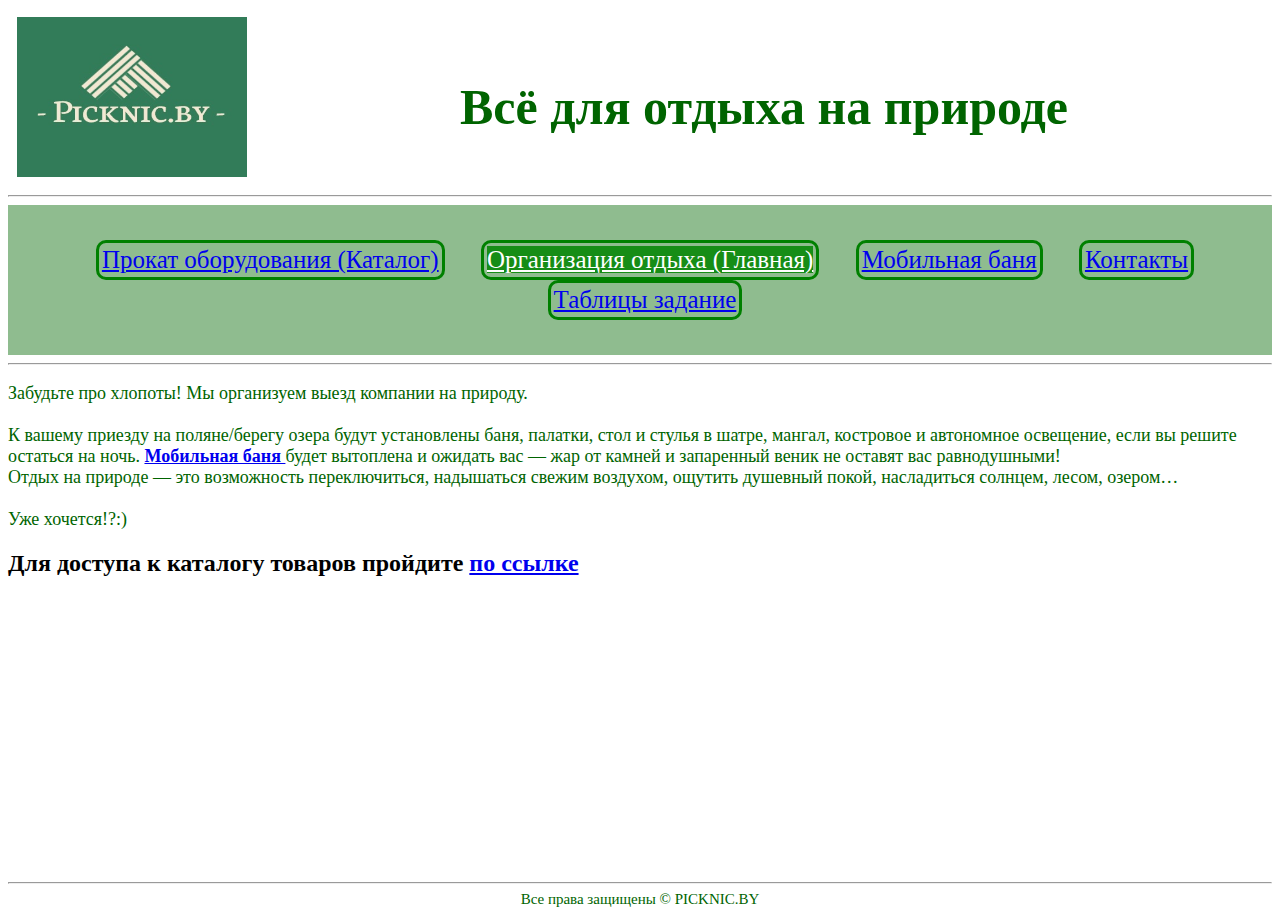
<file: index.html>
<!DOCTYPE html>
<html lang="en">
<head>
    <meta charset="UTF-8">
    <meta name="viewport" content="width=device-width, initial-scale=1.0">
    <title>Аренда оборудования для туристов</title>
    <link rel="stylesheet" href="style.css">
    </head>
<body>
    <div class="content">
    <div class="header">
    <tr>
        <td>
            <img src="images/Logo.jpg" width="230" height="160" class="rightimg" alt="Логотип Picknic.by">

        </td>
        <td>
            <br><br>
            <h1 class="sizeText">
                Всё для отдыха на природе 
        
            </h1>
        </td>

    </tr>
   <br><hr>
    <div class="navigation">
    <ul class="hrr">
        <li><a href="rent.html"> Прокат оборудования (Каталог)</a></li>
        <li><a href="#"  class="active">Организация отдыха (Главная) </a></li>
        <li><a href="sauna.html">Мобильная баня</a></li>
        <li><a href="contact.html"> Контакты </a></li>
        <li><a href="catalog/bigTentTable.html"> Таблицы задание </a></li>

    </ul>
    </div>
    </div>
    <hr>
    <div class="headText">
        <p> Забудьте про хлопоты!

            Мы организуем выезд компании на природу. <br><br> К вашему приезду на поляне/берегу озера будут установлены баня, палатки, стол и стулья в шатре, мангал, костровое и автономное освещение, если вы решите остаться на ночь.
            
            <a href="sauna.html"><b>Мобильная баня </b></a> будет вытоплена и ожидать вас — жар от камней и запаренный веник не оставят вас равнодушными! <br>
            
            Отдых на природе — это возможность переключиться, надышаться свежим воздухом, ощутить душевный покой, насладиться солнцем, лесом, озером…
            <br><br>
            Уже хочется!?:) </p>


    </div>


    <h2> Для доступа к каталогу товаров пройдите <a href="rent.html">по ссылке </a> </h2>
    
    </div>
 <div class="footer">
    <hr>
    Все права защищены &copy; PICKNIC.BY

 </div>

 </body>
</html>
</file>
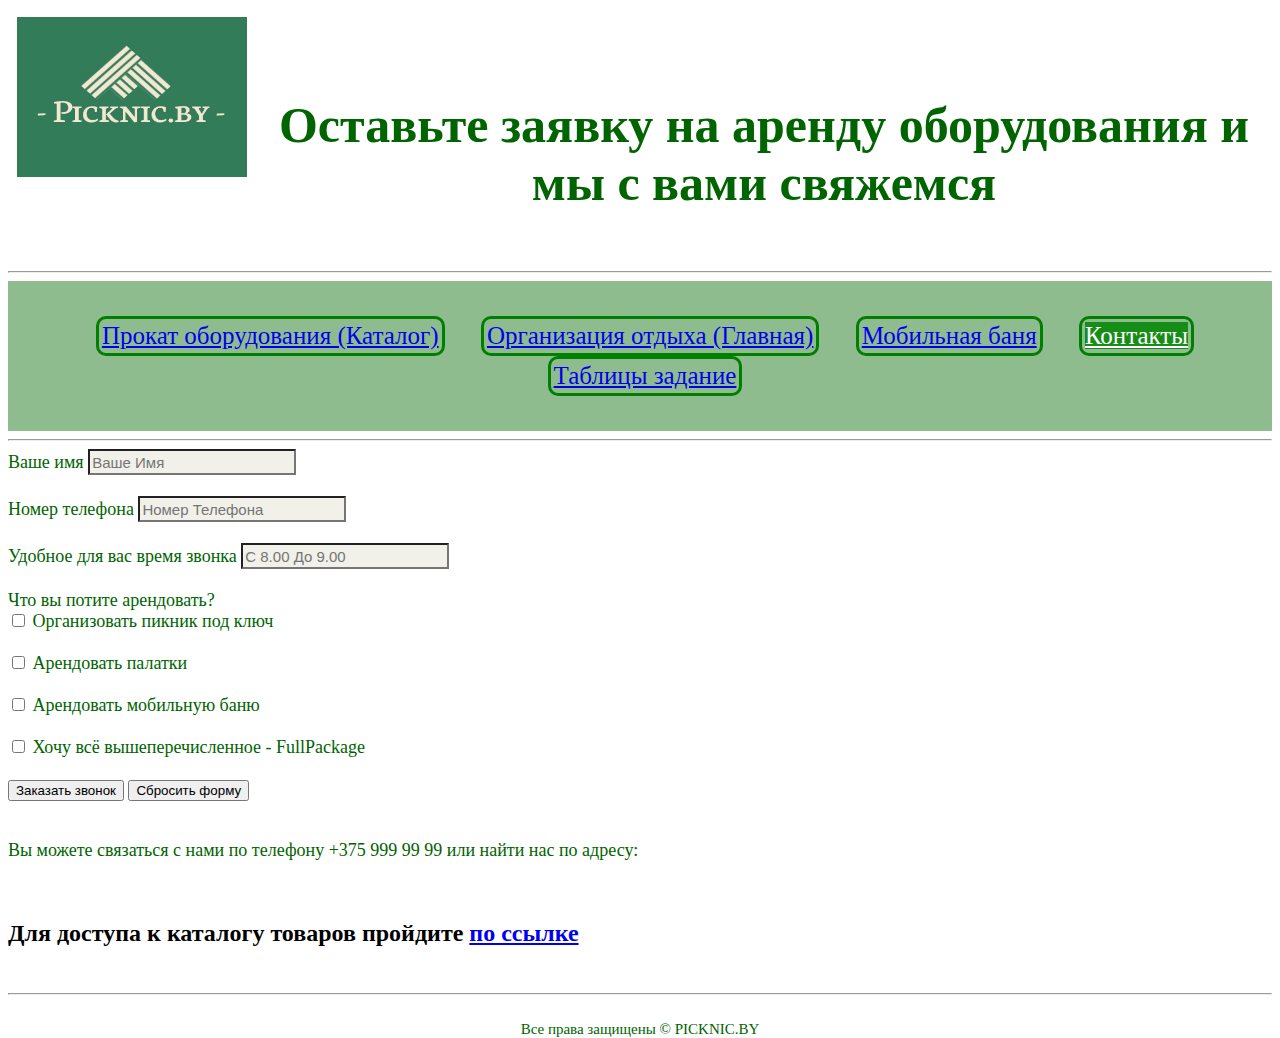
<file: contact.html>
<!DOCTYPE html>
<html lang="en">
<head>
    <meta charset="UTF-8">
    <meta name="viewport" content="width=device-width, initial-scale=1.0">
    <title>Контакты</title>
    <link rel="stylesheet" href="style.css">
    </head>
<body>
    <div class="content">
    <tr>
        <td>
            <img src="images/Logo.jpg" width="230" height="160" class="rightimg" alt="Логотип Picknic.by">

        </td>
        <td>
            <br><br><br>
            <h1 class="sizeText">
                Оставьте заявку на аренду оборудования и мы с вами свяжемся 
        
            </h1>
        </td>

    </tr>
    <br><hr>
    <div class="navigation">
    <ul class="hrr">
        <li><a href="rent.html"> Прокат оборудования (Каталог)</a></li>
        <li><a href="index.html" >Организация отдыха (Главная) </a></li>
        <li><a href="sauna.html">Мобильная баня</a></li>
        <li><a href="#" class="active"> Контакты </a></li>
        <li><a href="catalog/bigTentTable.html"> Таблицы задание </a></li>
    </ul>
    </div>
    <hr>
    <div class="headText">
        <form id="contacts">
        Ваше имя <input type="text" class="inputValue bigLetter" placeholder="Ваше имя"><br><br>
        Номер телефона <input type="text" class="inputValue" placeholder="номер телефона"><br><br>
        Удобное для вас время звонка <input type="text" class="inputValue" placeholder="с 8.00 до 9.00"><br><br>
        Что вы потите арендовать?<br>
        <input type="checkbox"> Организовать пикник под ключ <br><br>
        <input type="checkbox"> Арендовать палатки <br><br>
        <input type="checkbox"> Арендовать мобильную баню <br><br>
        <input type="checkbox"> Хочу всё вышеперечисленное - FullPackage<br><br>
        <input type="submit" value="Заказать звонок"> <input type="reset" value="Сбросить форму"><br><br>
        </form>
        <p>Вы можете связаться с нами по телефону +375 999 99 99 или найти нас по адресу:</p> <br>
    </div>
    
    <script type="text/javascript" charset="utf-8" async src="https://api-maps.yandex.ru/services/constructor/1.0/js/?um=constructor%3Aa6d29d5909095d6b09aa0af924f1c37826a19667675ee9c6246893199cf4f7d6&amp;width=100%25&amp;height=336&amp;lang=ru_RU&amp;scroll=true"></script>

    <h2> Для доступа к каталогу товаров пройдите <a href="rent.html">по ссылке </a> </h2>
    <br> <hr> <br>
    </div>
 <div class="footer">
    Все права защищены &copy; PICKNIC.BY

 </div>

 </body>
</html>
</file>
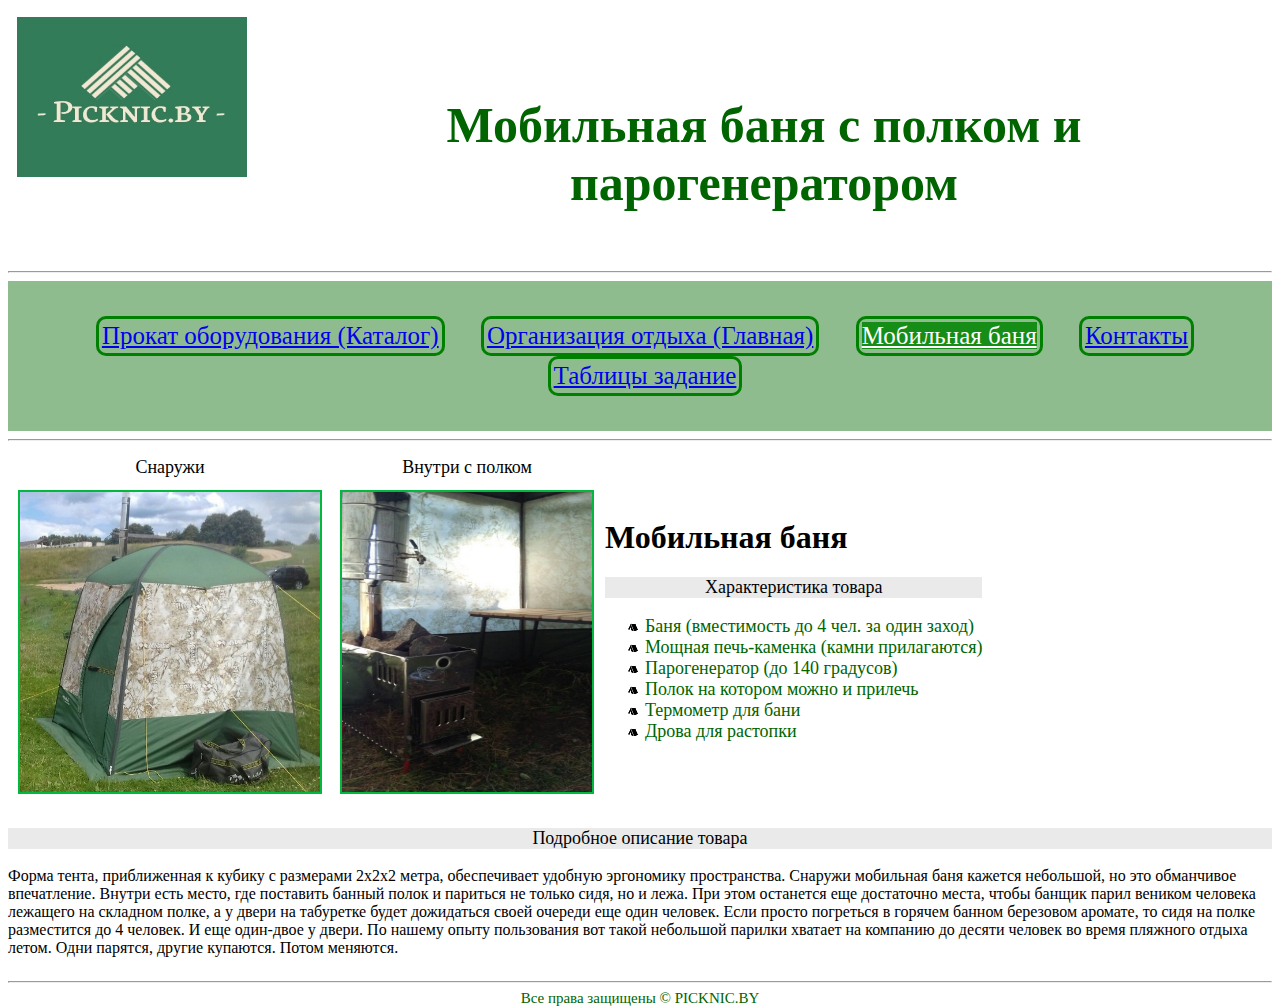
<file: sauna.html>
<!DOCTYPE html>
<html lang="en">
<head>
    <meta charset="UTF-8">
    <meta name="viewport" content="width=device-width, initial-scale=1.0">
    <title>Мобильная баня</title>
    <link rel="stylesheet" href="style.css">
    </head>
<body>
    <div class="content">
    <tr>
        <td>
            <img src="images/Logo.jpg" width="230" height="160" class="rightimg" alt="Логотип Picknic.by">

        </td>
        <td>
            <br><br><br>
            <h1 class="sizeText">
                Мобильная баня с полком и парогенератором 
        
            </h1>
        </td>

    </tr>
    <br><hr>
    <div class="navigation">
    <ul class="hrr">
        <li><a href="rent.html"> Прокат оборудования (Каталог)</a></li>
        <li><a href="index.html" >Организация отдыха (Главная) </a></li>
        <li><a href="sauna.html" class="active">Мобильная баня</a></li>
        <li><a href="contact.html"> Контакты </a></li>
        <li><a href="catalog/bigTentTable.html"> Таблицы задание </a></li>
    </ul>
    </div>
    <hr>
    <table>
        <tr>
            <td>
                <p class="rentText">Снаружи</p>
                <img src="images/sauna1.jpg" width="300" height="300" class="centerImg imgBorder" alt="Палатка двухместная">
                
            </td>
                <td>
                    <p class="rentText"> Внутри с полком </p>
                    <img src="images/sauna2.jpg" width="250" height="300" class="centerImg imgBorder" alt="Шатер">
                    
                </td>
                <td>
                    <h1>Мобильная баня</h1>
                    <p class="heading">Характеристика товара</p>
                    <ul class="headText">
                        <li>Баня (вместимость до 4 чел. за один заход)</li>
                        <li>Мощная печь-каменка (камни прилагаются)</li>
                        <li>Парогенератор (до 140 градусов)</li>
                        <li>Полок на котором можно и прилечь</li>
                        <li>Термометр для бани</li>
                        <li>Дрова для растопки</li>
                                    
                    </ul>
        
                </td>
                
        </tr>
            <tr>
                
        </tr>
        </table>
        <p class="heading">Подробное описание товара</p>
        <p class="fullDesctiption">Форма тента, приближенная к кубику с размерами 2х2х2 метра, обеспечивает удобную эргономику пространства. 
            Снаружи мобильная баня кажется небольшой, но это обманчивое впечатление.
            Внутри есть место, где поставить банный полок и париться не только сидя, но и лежа. При этом останется еще достаточно места, 
            чтобы банщик парил веником человека лежащего на складном полке, а у двери на табуретке будет дожидаться своей очереди еще один человек. 
            Если просто погреться в горячем банном березовом аромате, то сидя на полке разместится до 4 человек. И еще один-двое у двери.
            По нашему опыту пользования вот такой небольшой парилки хватает на компанию до десяти человек во время пляжного отдыха летом. Одни парятся, другие купаются. Потом меняются.
             </p>
    </div>
    <div class="footer">
        <hr>
    Все права защищены &copy; PICKNIC.BY

    </div>

 </body>
</html>
</file>
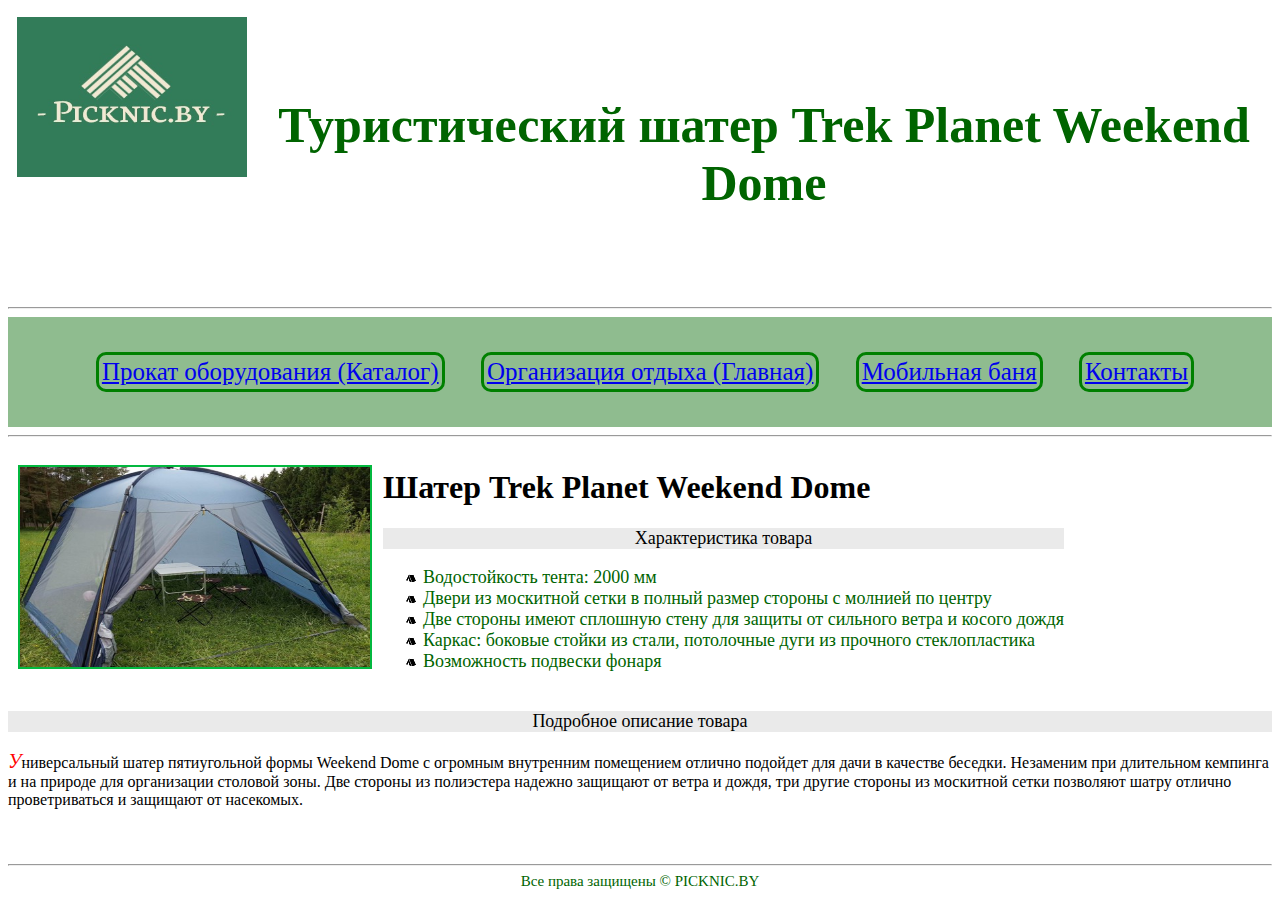
<file: catalog/bigTent.html>
<!DOCTYPE html>
<html lang="en">
<head>
    <meta charset="UTF-8">
    <meta name="viewport" content="width=device-width, initial-scale=1.0">
    <title>Прокат оборудования</title>
    <link rel="stylesheet" href="../style.css">
</head>
<body>
    <div class="content">
    <tr>
        <td>
            <img src="../images/Logo.jpg" width="230" height="160" class="rightimg" alt="Логотип Picknic.by">

        </td>
        <td>
            <br><br><br>
            <h1 class="sizeText">
                Туристический шатер Trek Planet Weekend Dome
        
            </h1>
        </td>

    </tr>
    <br><br><br><hr>
    <div class="navigation">
    <ul class="hrr">
        <li><a href="../rent.html" > Прокат оборудования (Каталог)</a></li>
        <li><a href="../index.html" >Организация отдыха (Главная) </a></li>
        <li><a href="../sauna.html">Мобильная баня</a></li>
        <li><a href="../contact.html"> Контакты </a></li>
    </ul>
    </div>
    <hr>
    <table>
    <tr>
        <td>
            <a href="../images/bigtent.jpg" target="_blank"><img src="../images/bigtent.jpg" width="350" height="200" class="centerImg imgBorder" alt="Шатер"></a>
        </td>
        <td>
            <h1> Шатер Trek Planet Weekend Dome </h1>
            <p class="heading">Характеристика товара</p>
            <ul class="headText">

                <li>Водостойкость тента: 2000 мм</li>
                <li>Двери из москитной сетки в полный размер стороны с молнией по центру</li>
                <li>Две стороны имеют сплошную стену для защиты от сильного ветра и косого дождя</li>
                <li>Каркас: боковые стойки из стали, потолочные дуги из прочного стеклопластика</li>
                <li>Возможность подвески фонаря</li>
                            
            </ul>

        </td>
    </tr>
    </table>
    <p class="heading">Подробное описание товара</p>
    <p class="fullDesctiption firstLet">Универсальный шатер пятиугольной формы Weekend Dome с огромным внутренним помещением
         отлично подойдет для дачи в качестве беседки. Незаменим при длительном кемпинга и на природе для 
         организации столовой зоны. Две стороны из полиэстера надежно защищают от ветра и дождя, три другие стороны
          из москитной сетки позволяют шатру отлично проветриваться и защищают от насекомых.</p>

    </div>
    <div class="footer">
        <hr>
        Все права защищены &copy; PICKNIC.BY
    
     </div>
     <br>
</body>
</html>
</file>
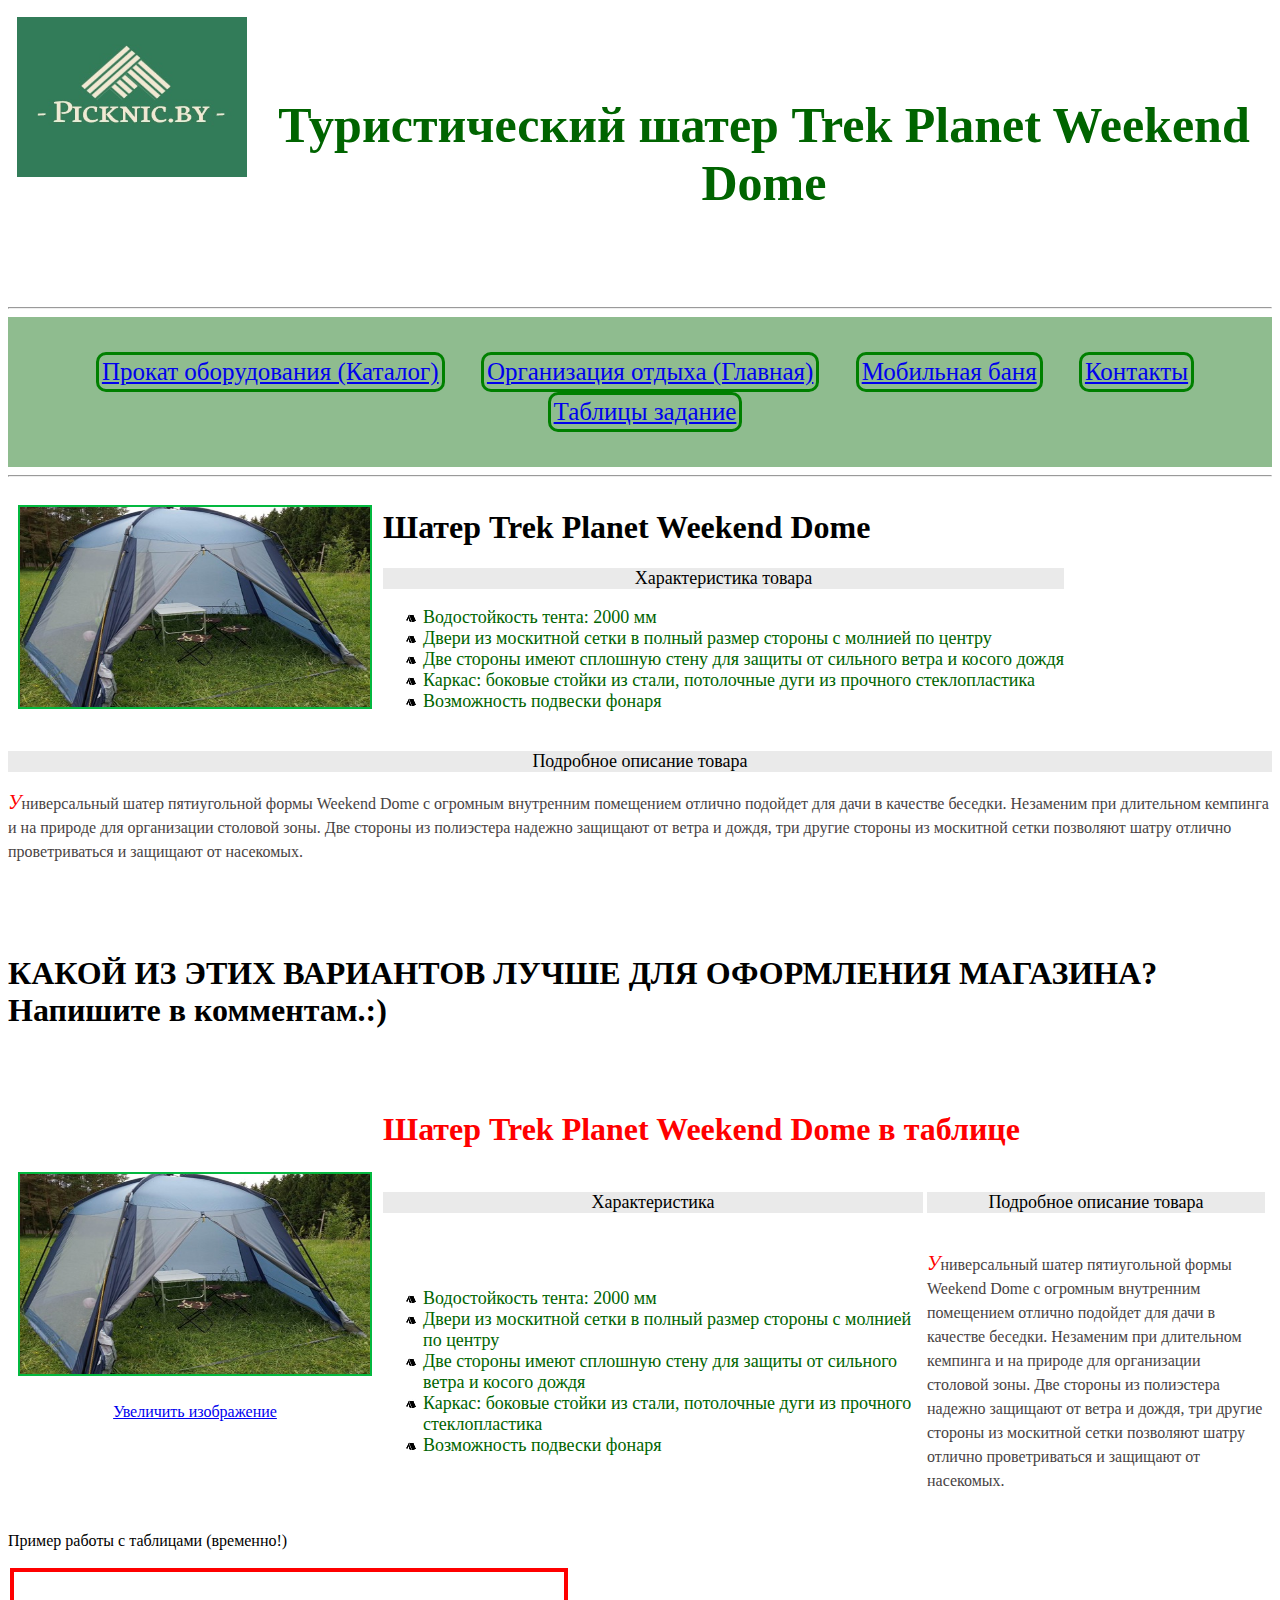
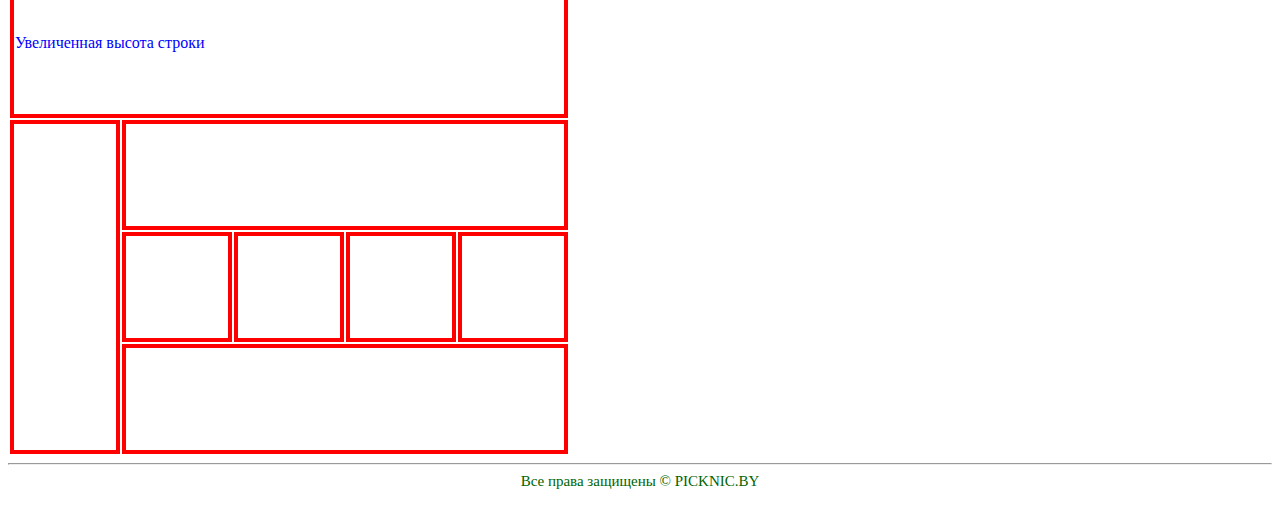
<file: catalog/bigTentTable.html>
<!DOCTYPE html>
<html lang="en">
<head>
    <meta charset="UTF-8">
    <meta name="viewport" content="width=device-width, initial-scale=1.0">
    <title>Прокат оборудования</title>
    <link rel="stylesheet" href="../style.css">
</head>
<body>
    <div class="content">
    <tr>
        <td>
            <img src="../images/Logo.jpg" width="230" height="160" class="rightimg" alt="Логотип Picknic.by">

        </td>
        <td>
            <br><br><br>
            <h1 class="sizeText">
                Туристический шатер Trek Planet Weekend Dome
        
            </h1>
        </td>

    </tr>
    <br><br><br><hr>
    <div class="navigation">
    <ul class="hrr">
        <li><a href="../rent.html" > Прокат оборудования (Каталог)</a></li>
        <li><a href="../index.html" >Организация отдыха (Главная) </a></li>
        <li><a href="../sauna.html">Мобильная баня</a></li>
        <li><a href="../contact.html"> Контакты </a></li>
        <li><a href="catalog/bigTentTable.html"> Таблицы задание </a></li>
    </ul>
    </div>
    <hr>
    <table>
    <tr>
        <td>
            <a href="../images/bigtent.jpg" target="_blank"><img src="../images/bigtent.jpg" width="350" height="200" class="centerImg imgBorder" alt="Шатер"></a>
        </td>
        <td>
            <h1> Шатер Trek Planet Weekend Dome </h1>
            <p class="heading">Характеристика товара</p>
            <ul class="headText">

                <li>Водостойкость тента: 2000 мм</li>
                <li>Двери из москитной сетки в полный размер стороны с молнией по центру</li>
                <li>Две стороны имеют сплошную стену для защиты от сильного ветра и косого дождя</li>
                <li>Каркас: боковые стойки из стали, потолочные дуги из прочного стеклопластика</li>
                <li>Возможность подвески фонаря</li>
                            
            </ul>

        </td>
    </tr>
    </table>
    <p class="heading">Подробное описание товара</p>
    <p class="fullDescription firstLet">Универсальный шатер пятиугольной формы Weekend Dome с огромным внутренним помещением
        отлично подойдет для дачи в качестве беседки. Незаменим при длительном кемпинга и на природе для 
        организации столовой зоны. Две стороны из полиэстера надежно защищают от ветра и дождя, три другие стороны
         из москитной сетки позволяют шатру отлично проветриваться и защищают от насекомых.</p>
    <br><br><br>
    <h1>КАКОЙ ИЗ ЭТИХ ВАРИАНТОВ ЛУЧШЕ ДЛЯ ОФОРМЛЕНИЯ МАГАЗИНА? Напишите в комментам.:)</h1>
    <br><br>



    <table class="tabl">
        <tr>
            <td rowspan="4">
                <a href="../images/bigtent.jpg" target="_blank"><img src="../images/bigtent.jpg" width="350" height="200" class="centerImg imgBorder" alt="Шатер"></a>
                <a href="../images/bigtent.jpg" target="_blank"><p class="tableFullPicture">Увеличить изображение</p></a>
                
            </td>
            <td colspan="2"> <h1> Шатер Trek Planet Weekend Dome в таблице </h1> </td>
            
           
        </tr>
        <tr>
            <td><p class="heading"> Характеристика</p></td>
            <td><p class="heading">Подробное описание товара</p></td>
            
        </tr>
        <tr>
            <td>
                <ul class="headText tableMoreView">
    
                    <li>Водостойкость тента: 2000 мм</li>
                    <li>Двери из москитной сетки в полный размер стороны с молнией по центру</li>
                    <li>Две стороны имеют сплошную стену для защиты от сильного ветра и косого дождя</li>
                    <li>Каркас: боковые стойки из стали, потолочные дуги из прочного стеклопластика</li>
                    <li>Возможность подвески фонаря</li>
                                
                </ul>
            </td>
            <td>
                <p class="fullDescription firstLet"> Универсальный шатер пятиугольной формы Weekend Dome с огромным внутренним помещением
                    отлично подойдет для дачи в качестве беседки. Незаменим при длительном кемпинга и на природе для 
                    организации столовой зоны. Две стороны из полиэстера надежно защищают от ветра и дождя, три другие стороны
                     из москитной сетки позволяют шатру отлично проветриваться и защищают от насекомых.</p>
            </td>
            
            
        </tr>
        <tr>
            <td rowspan="3"></td>
            <td></td>
            <td></td>
            
        </tr>
        </table>
        <p>Пример работы с таблицами (временно!)</p>
        <table class="forLesson">
            <tr class="forLessonTd">
                <td colspan="5" > Увеличенная высота строки </td>
                
            </tr>
            <tr>
                <td rowspan="4"></td>
                <td colspan="4" > </td>
                
            </tr>
            <tr>
               
                <td></td>
                <td></td>
                <td></td>
                <td></td>
            </tr>
            <tr>
                
                <td colspan="4"></td>
                
            </tr>


        </table>




    </div>
    <div class="footer">
        <hr>
        Все права защищены &copy; PICKNIC.BY
    
     </div>
     <br>
</body>
</html>
</file>
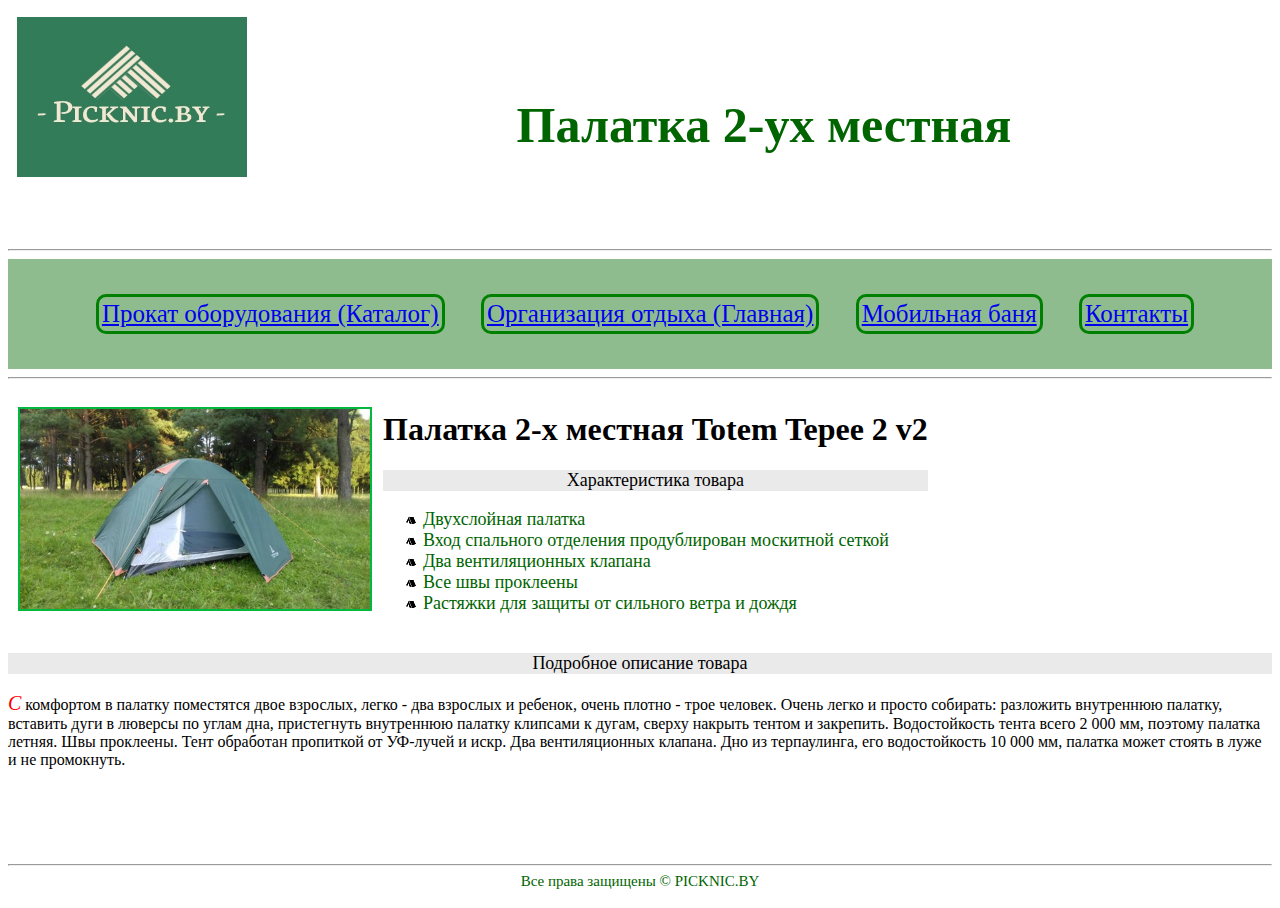
<file: catalog/tent2.html>
<!DOCTYPE html>
<html lang="en">
<head>
    <meta charset="UTF-8">
    <meta name="viewport" content="width=device-width, initial-scale=1.0">
    <title>Прокат оборудования</title>
    <link rel="stylesheet" href="../style.css">
</head>
<body>
    <div class="content">
    <tr>
        <td>
            <img src="../images/Logo.jpg" width="230" height="160" class="rightimg" alt="Логотип Picknic.by">

        </td>
        <td>
            <br><br><br>
            <h1 class="sizeText">
                Палатка 2-ух местная
        
            </h1>
        </td>

    </tr>
    <br><br><br><hr>
    <div class="navigation">
    <ul class="hrr">
        <li><a href="../rent.html" > Прокат оборудования (Каталог)</a></li>
        <li><a href="../index.html" >Организация отдыха (Главная) </a></li>
        <li><a href="../sauna.html">Мобильная баня</a></li>
        <li><a href="../contact.html"> Контакты </a></li>
    </ul>
    </div>
    <hr>
    <table>
    <tr>
        <td>
            <a href="../images/tent2.jpg" target="_blank"> <img src="../images/tent2.jpg" width="350" height="200" class="centerImg imgBorder" alt="Палатка двухместная"> </a>
        </td>
        <td>
            <h1> Палатка 2-х местная Totem Tepee 2 v2  </h1>
            <p class="heading">Характеристика товара</p>
            <ul class="headText">
                <li>Двухслойная палатка</li>
                <li>Вход спального отделения продублирован
                    москитной сеткой</li>
                <li>Два вентиляционных клапана</li>
                <li>Все швы проклеены</li>
                <li>Растяжки для защиты от сильного ветра и дождя</li>
               
            </ul>
    </tr>
    </table>
    <p class="heading">Подробное описание товара</p>
    <p class="fullDesctiption firstLet">С комфортом в палатку поместятся двое взрослых, легко - два взрослых и ребенок, очень плотно - трое человек.

        Очень легко и просто собирать: разложить внутреннюю палатку, вставить дуги в люверсы по углам дна, пристегнуть внутреннюю палатку клипсами к дугам, сверху накрыть тентом и закрепить.
        
        Водостойкость тента всего 2 000 мм, поэтому палатка летняя. Швы проклеены. Тент обработан пропиткой от УФ-лучей и искр. Два вентиляционных клапана.
        
        Дно из терпаулинга, его водостойкость 10 000 мм, палатка может стоять в луже и не промокнуть.</p>

    
    </div>
    <div class="footer">
        <hr>
        Все права защищены &copy; PICKNIC.BY
    
     </div>
     <br>
</body>
</html>
</file>
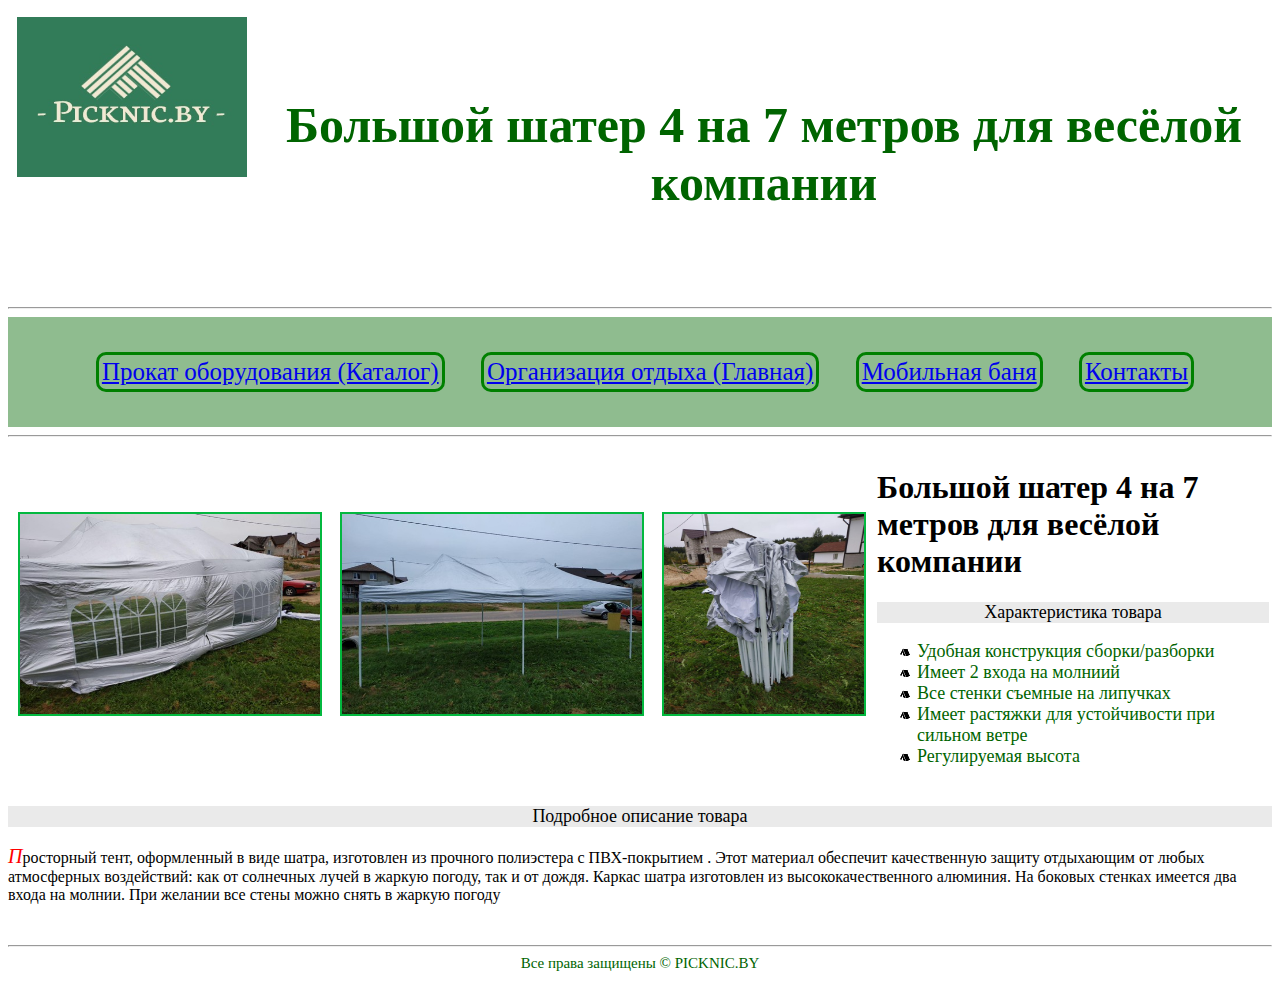
<file: catalog/veryBigTent.html>
<!DOCTYPE html>
<html lang="en">
<head>
    <meta charset="UTF-8">
    <meta name="viewport" content="width=device-width, initial-scale=1.0">
    <title>Прокат оборудования</title>
    <link rel="stylesheet" href="../style.css">
</head>
<body>
    <div class="content">
    <tr>
        <td>
            <img src="../images/Logo.jpg" width="230" height="160" class="rightimg" alt="Логотип Picknic.by">

        </td>
        <td>
            <br><br><br>
            <h1 class="sizeText">
               Большой шатер 4 на 7 метров для весёлой компании
        
            </h1>
        </td>

    </tr>
    <br><br><br><hr>
    <div class="navigation">
    <ul class="hrr">
        <li><a href="../rent.html" > Прокат оборудования (Каталог)</a></li>
        <li><a href="../index.html" >Организация отдыха (Главная) </a></li>
        <li><a href="../sauna.html">Мобильная баня</a></li>
        <li><a href="../contact.html"> Контакты </a></li>
    </ul>
    </div>
    <hr>
    <table>
    <tr>
        <td>
            <a href="../images/veryBigTent.jpg" target="_blank"><img src="../images/veryBigTent.jpg" width="300" height="200" class="centerImg imgBorder" alt="Большой шатер"></a>
        </td>
        <td>
            <a href="../images/veryBigTent2.jpg" target="_blank"><img src="../images/veryBigTent2.jpg" width="300" height="200" class="centerImg imgBorder" alt="Большой шатер"></a>
        </td>
        <td>
            <a href="../images/veryBigTent3.jpg" target="_blank"><img src="../images/veryBigTent3.jpg" width="200" height="200" class="centerImg imgBorder" alt="Большой шатер"></a>
        </td>
        <td>
            <h1> Большой шатер 4 на 7 метров для весёлой компании </h1>
            <p class="heading">Характеристика товара</p>
            <ul class="headText">

                <li>Удобная конструкция сборки/разборки</li>
                <li> Имеет 2 входа на молниий</li>
                <li>Все стенки съемные на липучках</li>
                <li>Имеет растяжки для устойчивости при сильном ветре</li>
                <li>Регулируемая высота</li>
                            
            </ul>

        </td>
    </tr>
    </table>
    <p class="heading">Подробное описание товара</p>
    <p class="fullDesctiption firstLet">Просторный тент, оформленный в виде шатра, изготовлен из прочного полиэстера
         с ПВХ-покрытием . Этот материал обеспечит качественную защиту отдыхающим от любых
          атмосферных воздействий: как от солнечных лучей в жаркую погоду, так и от дождя. Каркас шатра изготовлен
           из высококачественного алюминия. На боковых стенках имеется два входа на молнии. При желании все стены
           можно снять в жаркую погоду </p>
    <br>  
    </div>
    <div class="footer">
        <hr>
        Все права защищены &copy; PICKNIC.BY
    
     </div>
     <br>
</body>
</html>
</file>
<file: style.css>
.rightimg {
    float: left;
    margin: 9px;
}
.sizeText {
    text-align: center;
    font-size: 50px;
    color: darkgreen;

}
.navigation {
    overflow: hidden;
    background-color: darkseagreen;
    padding: 10px;
    font-size: 25px;
    text-align: center;
    color: indigo;
    text-decoration: none;
}
.navigation a.active {
    background-color: rgb(22, 141, 22);
    color: white;
}

.footer {
    color: darkgreen;
    font-size: 15px;
    text-align: center;
    flex: 0 0 auto;
}
.headText {
    color: darkgreen;
    font-size: 18px;
    list-style-image: url(images/icon.jpg);
}
/* .ul.hrr {
    margin: 0px;
    padding: 4px;
} */
.hrr li{
    display: inline-block;
    margin-right: 30px;
    padding: 3px;
    border: 3px solid green;
    border-radius: 10px;
}
.rentText {
    text-align: center;
    color: black;
    font-size: 18px;
    font-weight: 400;
    margin: 5px;
}
.centerImg {
    float: center;
    margin: 9px;
}
html,
body {
    height: 100%;
}
body {
    display: flex;
    flex-direction: column;
}
.content {
    flex: 1 0 auto;
}
.shortDescription {
    color: #707070;
    font-size: 14px;
    font-style: italic;
    line-height: 16px;
    text-align: center;
}
.fullDescription {
    color: #484343;
    font-size: 16px;
    font-weight: 400;
    line-height: 24px;
    text-align: left;
}
.heading {
    text-align: center;
    color: black;
    font-size: 18px;
    font-weight: 400;
    background-color: #eaeaea;    
}
.inputValue {
    width: 200px;
    height: 20px;
    background-color: rgb(241, 241, 234);
    font-size: 15px;
    color: green;
    text-transform: capitalize;
}
.imgBorder{
    outline: 2px solid rgb(3, 184, 63);
}
a:hover img {
    /* outline: 2px solid rgb(194, 11, 11); */
    outline:none;
}
a:hover {
    color: blue;
}
.hrr li:hover::before {
    content: ">>";
    color: blue;
}
.hrr li:hover::after {
    content: "<<";
    color: blue;
}
a:active {
    color: green;
}
input:focus {
    color: red;
    background-color:blue;
}
.tabl td {
    color: red;
    /* border: 4px solid red; */
    border-collapse: collapse;

}
.tableFullPicture {
    text-align: center;
}
.tableMoreView {
    width: 500px;
}
.firstLet::first-letter {
    color: red;
    font-size: 20px;
    font-style: italic;
}
.forLesson td {
    color: blue;
    width: 100px;
    height: 100px;
    border: 4px solid red; 
    border-collapse: collapse;
}
.forLessonTd {
    height: 150px;
    color:yellow;
}
</file>
